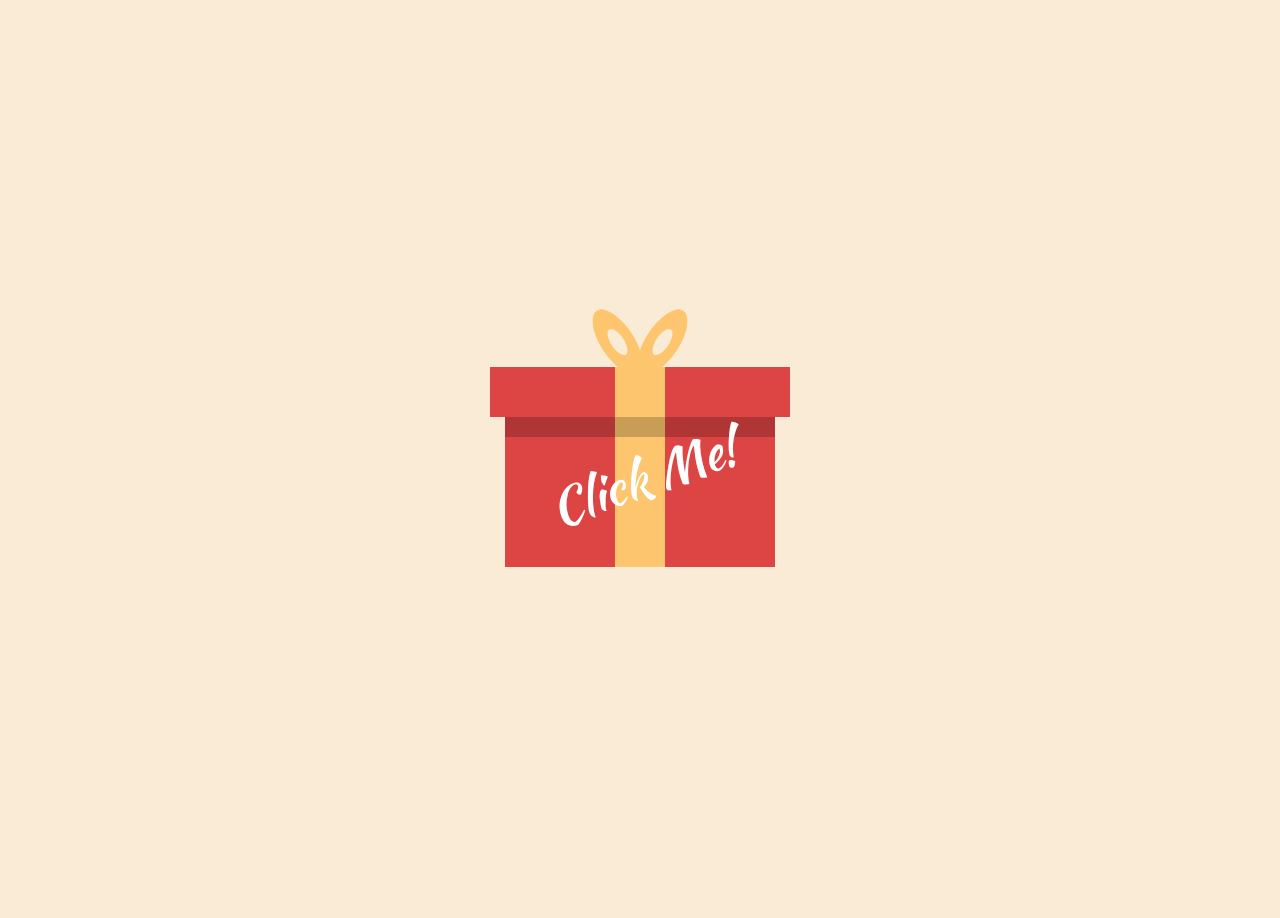
<file: index.html>
<!DOCTYPE html>
<html lang="en">

<head>
    <meta charset="UTF-8">
    <meta http-equiv="X-UA-Compatible" content="IE=edge">
    <meta name="viewport" content="width=device-width, initial-scale=1.0">
    <title>Chúc mừng sinh nhật</title>
    <meta property="og:title" content="Happy Bỉthday" />
    <meta property="og:description" content="Chúc mừng sinh nhật anh Công" />
    <link rel="icon" type="image/x-icon" href="favicon.ico">
    <link rel="stylesheet" href="./style.css">
</head>

<body>
    <canvas id="canvas"></canvas>
    <div id="merrywrap" class="merrywrap">
        <div class="giftbox">
            <div class="cover">
                <div></div>
            </div>
            <div class="box"></div>
        </div>
    </div>
    <canvas id="c"></canvas>
    <div id="balloon-container">
    </div>
    <script src="./app.js"></script>
</body>

</html>
</file>
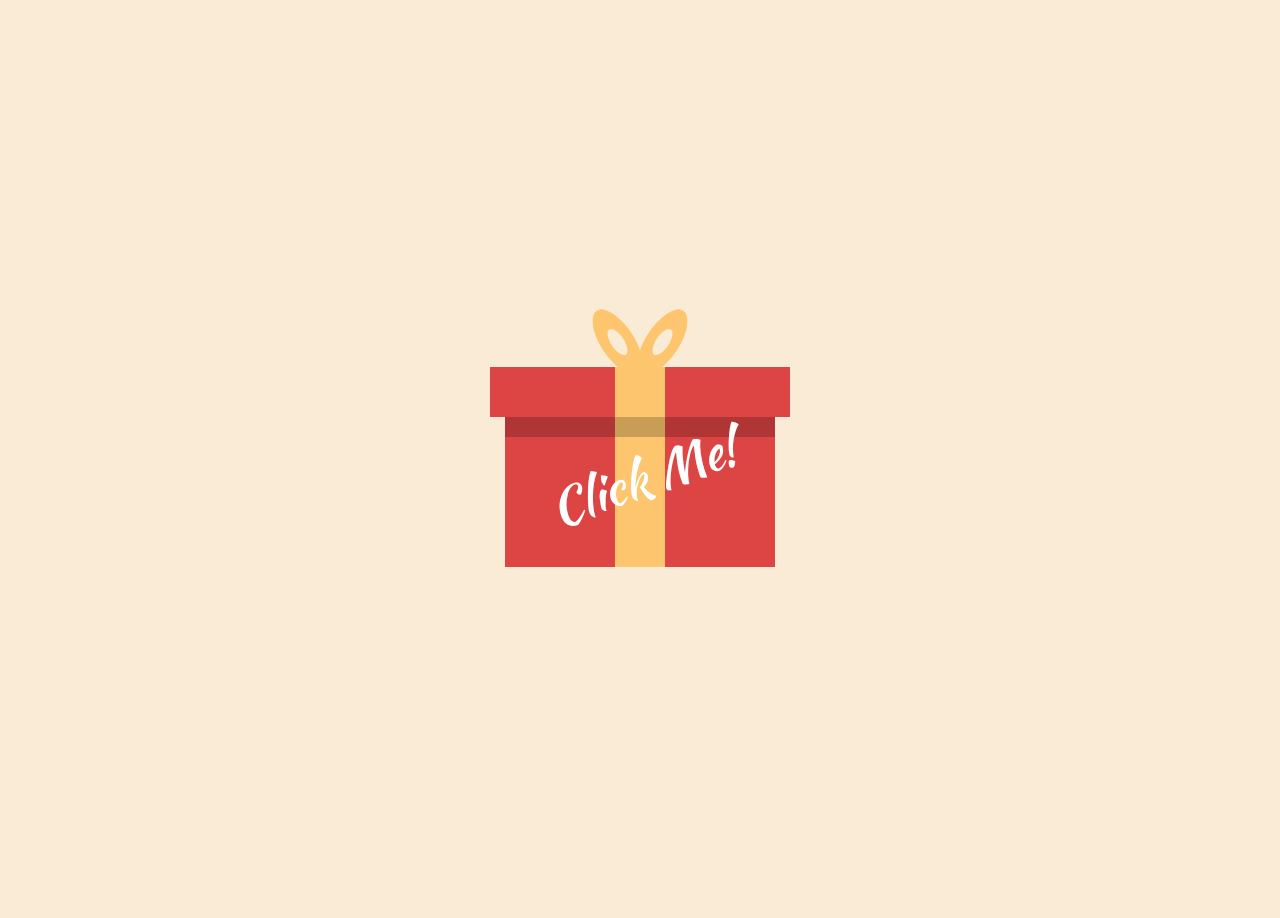
<file: coder.html>
<!DOCTYPE html>
<html lang="en">

<head>
    <meta charset="UTF-8">
    <meta http-equiv="X-UA-Compatible" content="IE=edge">
    <meta name="viewport" content="width=device-width, initial-scale=1.0">
    <title>Document</title>
    <link rel="stylesheet" href="./style.css">
</head>

<body>
    <canvas id="canvas"></canvas>
    <div id="merrywrap" class="merrywrap">
        <div class="giftbox">
            <div class="cover">
                <div></div>
            </div>
            <div class="box"></div>
        </div>
    </div>
    <canvas id="c"></canvas>
    <div id="balloon-container">
    </div>
    <script src="./app.js"></script>
</body>

</html>
</file>
<file: style.css>
/* Kaushan+Script, oregano, sail */
@import url("https://fonts.googleapis.com/css?family=Kaushan+Script");

html,
body,
.container {
    height: 100%;
    font-family: "Kaushan Script", "Sail", cursive;
}

body {
    background: #e74;
    overflow: hidden;
    background-image: linear-gradient(
        to bottom,
        #190e14,
        #0d0d4b 30%,
        #c76075 80%,
        #e9b64b 95%
    );
    background-image: radial-gradient(
        circle at center bottom,
        #e9b64b,
        #c76075 15%,
        #0d0d4b 75%,
        #190e14 90%
    );
    z-index: 99;
}

div#beach,
canvas#canvas {
    position: absolute;
    top: 0;
    left: 0;
    width: 100%;
    height: 100%;
    z-index: 99;
}

div#beach {
    background-image: url(https://dl.dropbox.com/s/oe0oce2udq44bj5/beachsil2.png);
    /* background-size: cover; */
    background-position: bottom right;
    background-size: 1700px;
    background-repeat: no-repeat;
}

div#video {
    position: absolute;
    right: 243px;
    bottom: 200px;
}

div#video iframe {
    width: 255px;
    height: 155px;
}

#people {
    position: absolute;
    bottom: 65px;
    left: 40px;
    width: 140px;
}

#car {
    position: absolute;
    bottom: 46px;
    left: 180px;
    width: 230px;
}

div#sea {
    background-color: blue;
    height: 85px;
    position: absolute;
    bottom: 0;
    left: 0;
    width: 100%;
    background-image: radial-gradient(circle at center top, #23485a, #0d0246);
}

.merrywrap {
    position: absolute;
    right: 0px;
    left: 0px;
    bottom: 0px;
    top: 0px;
    background-color: antiquewhite;
    transition: background-color 0.5s ease;
    z-index: 1000;
    height: 102vh;
}

.giftbox {
    position: absolute;
    width: 300px;
    height: 200px;
    left: 50%;
    margin-left: -150px;
    top: 40%;
    z-index: 10;
}

.giftbox > div {
    background: #d44;
    position: absolute;
}

.giftbox > div:after,
.giftbox > div:before {
    position: absolute;
    content: "";
    top: 0;
}

.giftbox:after {
    position: absolute;
    color: #fff;
    width: 100%;
    content: "Click Me!";
    left: 0;
    bottom: 0;
    font-size: 50px;
    text-align: center;
    transform: rotate(-20deg);
    transform-origin: 0 0;
}

.giftbox .cover {
    width: 100%;
    top: 0;
    left: 0;
    height: 25%;
    z-index: 2;
}

.giftbox .cover:before {
    position: absolute;
    height: 100%;
    left: 50%;
    width: 50px;
    transform: translateX(-50%);
    background: #fdc56d;
}

.giftbox .cover > div {
    position: absolute;
    width: 50px;
    height: 50px;
    left: 50%;
    top: -50px;
    transform: translateX(-50%);
}

.giftbox .cover > div:before,
.giftbox .cover > div:after {
    position: absolute;
    left: 0;
    top: 0;
    width: 100%;
    height: 100%;
    content: "";
    box-shadow: inset 0 0 0 15px #fdc56d;
    border-radius: 30px;
    transform-origin: 50% 100%;
}

.giftbox .cover > div:before {
    transform: translateX(-45%) skewY(40deg);
}

.giftbox .cover > div:after {
    transform: translateX(45%) skewY(-40deg);
}

.giftbox .box {
    right: 5%;
    left: 5%;
    height: 80%;
    bottom: 0;
}

.giftbox .box:before {
    width: 50px;
    height: 100%;
    left: 50%;
    transform: translateX(-50%);
    background: #fdc56d;
}

.giftbox .box:after {
    width: 100%;
    height: 30px;
    background: rgba(0, 0, 0, 0.2);
}

.icons {
    position: absolute;
    left: 10px;
    /*top:50%;
  width: 100%;*/
    height: auto;
    transform: translateY(10px) rotate(-20deg);
}

.icons .row {
    width: 100%;
    text-align: center;
}

.icons .row span {
    color: #e5e5e5;
    text-shadow: 4px 4px 0 rgba(96, 125, 139, 0.4);
    font-size: 50px;
    display: inline-block;
    opacity: 0;
    transition: transform 0.5s ease-in, opacity 0.7s;
}

.step-1 .giftbox {
    animation: wobble 0.5s linear infinite forwards;
}

.step-1 .cover {
    animation: wobble 0.5s linear infinite 0.1s forwards;
}

.step-1 .icons .row span {
    opacity: 1;
}

.step-2 .giftbox:after {
    opacity: 0;
}

.step-3 .giftbox,
.step-4 .giftbox {
    opacity: 0;
    z-index: 1;
}

.step-3 .giftbox:after,
.step-4 .giftbox:after {
    opacity: 0;
}

.step-2 .giftbox .cover {
    animation: flyUp 0.4s ease-in forwards;
}

.step-2 .giftbox .box {
    animation: flyDown 0.2s ease-in 0.05s forwards;
}

@keyframes wobble {
    25% {
        transform: rotate(4deg);
    }

    75% {
        transform: rotate(-2deg);
    }
}

@keyframes flyUp {
    75% {
        opacity: 1;
    }

    100% {
        transform: translateY(-1000px) rotate(20deg);
        opacity: 0;
    }
}

@keyframes flyDown {
    75% {
        opacity: 1;
    }

    100% {
        transform: translateY(100%);
        opacity: 0;
    }
}

.step-1 .icons .row span {
    opacity: 0;
}

.step-1 .icons .row span:first-child {
    transform: translateY(700%) translateX(600%);
}

.step-1 .icons .row span:nth-child(2) {
    transform: translateY(700%) translateX(500%);
}

.step-1 .icons .row span:nth-child(3) {
    transform: translateY(700%) translateX(400%);
}

.step-1 .icons .row span:nth-child(4) {
    transform: translateY(700%) translateX(300%);
}

.step-1 .icons .row span:nth-child(5) {
    transform: translateY(700%) translateX(200%);
}

.step-1 .icons .row span:nth-child(6) {
    transform: translateY(700%) translateX(100%);
}

.step-1 .icons .row span:nth-child(7) {
    transform: translateY(700%) translateX(0);
}

.step-1 .icons .row span:nth-child(8) {
    transform: translateY(700%) translateX(-100%);
}

.step-1 .icons .row span:nth-child(9) {
    transform: translateY(700%) translateX(-200%);
}

.step-1 .icons .row span:nth-child(10) {
    transform: translateY(700%) translateX(-300%);
}

.step-1 .icons .row span:nth-child(11) {
    transform: translateY(700%) translateX(-400%);
}

.step-1 .icons .row span:nth-child(12) {
    transform: translateY(700%) translateX(-500%);
}

.step-1 .icons .row span:nth-child(13) {
    transform: translateY(700%) translateX(-600%);
}

.step-2 .icons .row span:nth-child(2) {
    -webkit-transition-delay: 0.1s;
    transition-delay: 0.1s;
}

.step-2 .icons .row span:nth-child(3) {
    -webkit-transition-delay: 0.15s;
    transition-delay: 0.15s;
}

.step-2 .icons .row span:nth-child(4) {
    -webkit-transition-delay: 0.2s;
    transition-delay: 0.2s;
}

.step-2 .icons .row span:nth-child(5) {
    -webkit-transition-delay: 0.25s;
    transition-delay: 0.25s;
}

.step-2 .icons .row span:nth-child(6) {
    -webkit-transition-delay: 0.3s;
    transition-delay: 0.3s;
}

.step-2 .icons .row span:nth-child(7) {
    -webkit-transition-delay: 0.35s;
    transition-delay: 0.35s;
}

.step-2 .icons .row span:nth-child(8) {
    -webkit-transition-delay: 0.4s;
    transition-delay: 0.4s;
}

.step-2 .icons .row span:nth-child(9) {
    -webkit-transition-delay: 0.45s;
    transition-delay: 0.45s;
}

.step-2 .icons .row span:nth-child(10) {
    -webkit-transition-delay: 0.5s;
    transition-delay: 0.5s;
}

.step-2 .icons .row span:nth-child(11) {
    -webkit-transition-delay: 0.55s;
    transition-delay: 0.55s;
}

.step-2 .icons .row span:nth-child(12) {
    -webkit-transition-delay: 0.6s;
    transition-delay: 0.6s;
}

.step-2 .icons .row span:nth-child(13) {
    -webkit-transition-delay: 0.65s;
    transition-delay: 0.65s;
}

.step-2 .icons span,
.step-3 .icons span,
.step-4 .icons span {
    opacity: 1;
    transition-timing-function: cubic-bezier(0, 0, 0.2, 0.91);
}

.step-4 .icons .row span,
.step-3 .icons .row span {
    /*animation: wobble 0.6s linear infinite forwards;*/
    color: #c6e2ff;
    animation: neon 0.08s ease-in-out infinite alternate;
}

.step-4 .icons .row span:nth-child(even),
.step-3 .icons .row span:nth-child(even) {
    animation-duration: 0.7s;
}

@keyframes neon {
    from {
        text-shadow: 0 0 6px rgba(202, 228, 225, 0.92),
            0 0 30px rgba(202, 228, 225, 0.34),
            0 0 12px rgba(30, 132, 242, 0.52), 0 0 21px rgba(30, 132, 242, 0.92),
            0 0 34px rgba(30, 132, 242, 0.78), 0 0 54px rgba(30, 132, 242, 0.92);
    }

    to {
        text-shadow: 0 0 6px rgba(202, 228, 225, 0.98),
            0 0 30px rgba(202, 228, 225, 0.42),
            0 0 12px rgba(30, 132, 242, 0.58), 0 0 22px rgba(30, 132, 242, 0.84),
            0 0 38px rgba(30, 132, 242, 0.88), 0 0 60px #1e84f2;
    }
}

.moon {
    position: absolute;
    top: 10%;
    right: 200px;
    width: 100px;
    height: 100px;
    border-radius: 50%;
    background: #ddd;
    box-shadow: inset 20px -10px 0 0 #b9b9b9;
}

.moon .crater1 {
    position: absolute;
    width: 30px;
    height: 30px;
    border-radius: 50%;
    background: #bbb;
    box-shadow: inset -3px 1.5px 0 0 #aaa;
    top: 20px;
    right: 20px;
}

.moon .crater2 {
    position: absolute;
    width: 10px;
    height: 10px;
    border-radius: 50%;
    background: #bbb;
    box-shadow: inset -1px 0.5px 0 0 #aaa;
    top: 45px;
    right: 50px;
}

.moon .crater3 {
    position: absolute;
    width: 15px;
    height: 15px;
    border-radius: 50%;
    background: #bbb;
    box-shadow: inset -1.5px 0.75px 0 0 #aaa;
    top: 60px;
    right: 25px;
}

@media (min-width: 1000px) {
    .icons {
        left: 30px;
    }

    .icons .row span {
        font-size: 56px;
    }

    #people {
        left: 80px;
        bottom: 70px;
        width: 160px;
    }

    div#beach {
        background-size: 2000px;
    }

    div#video {
        right: 290px;
        bottom: 235px;
    }

    div#video iframe {
        width: 295px;
        height: 185px;
    }

    .moon {
        right: 230px;
    }
}

canvas#c {
    position: absolute;
    top: 0;
    left: 0;
}

#balloon-container {
    height: 100vh;
    padding: 1em;
    box-sizing: border-box;
    display: flex;
    flex-wrap: wrap;
    overflow: hidden;
    transition: opacity 500ms;
}

.balloon {
    height: 125px;
    width: 105px;
    border-radius: 75% 75% 70% 70%;
    position: relative;
}

.balloon:before {
    content: "";
    height: 75px;
    width: 1px;
    padding: 1px;
    background-color: #fdfd96;
    display: block;
    position: absolute;
    top: 125px;
    left: 0;
    right: 0;
    margin: auto;
}

.balloon:after {
    content: "▲";
    text-align: center;
    display: block;
    position: absolute;
    color: inherit;
    top: 120px;
    left: 0;
    right: 0;
    margin: auto;
}

@keyframes float {
    from {
        transform: translateY(100vh);
        opacity: 1;
    }

    to {
        transform: translateY(-300vh);
        opacity: 0;
    }
}
</file>
